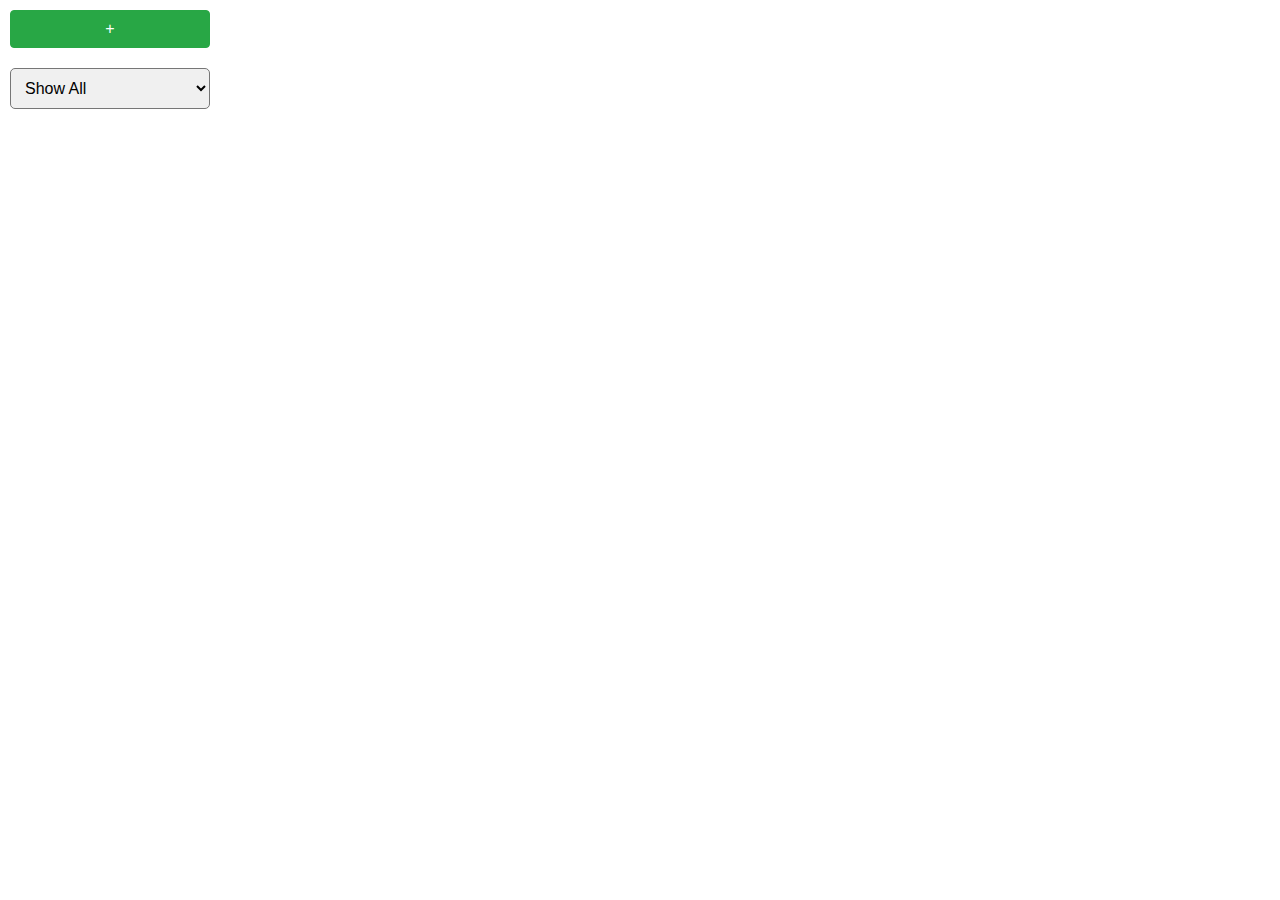
<file: index.html>
<!doctype html><html lang="en"><head><meta charset="utf-8"/><link rel="shortcut icon" href="/favicon.ico"/><meta name="viewport" content="width=device-width,initial-scale=1,shrink-to-fit=no"/><meta name="theme-color" content="#000000"/><link rel="manifest" href="/manifest.json"/><link rel="stylesheet" href="https://maxcdn.bootstrapcdn.com/bootstrap/4.0.0/css/bootstrap.min.css" integrity="sha384-Gn5384xqQ1aoWXA+058RXPxPg6fy4IWvTNh0E263XmFcJlSAwiGgFAW/dAiS6JXm" crossorigin="anonymous"><script src="https://maxcdn.bootstrapcdn.com/bootstrap/4.0.0/js/bootstrap.min.js" integrity="sha384-JZR6Spejh4U02d8jOt6vLEHfe/JQGiRRSQQxSfFWpi1MquVdAyjUar5+76PVCmYl" crossorigin="anonymous"></script><title>React App</title><link href="/static/css/main.855b1661.chunk.css" rel="stylesheet"></head><body><noscript>You need to enable JavaScript to run this app.</noscript><div id="root"></div><script>!function(l){function e(e){for(var r,t,n=e[0],o=e[1],u=e[2],f=0,i=[];f<n.length;f++)t=n[f],p[t]&&i.push(p[t][0]),p[t]=0;for(r in o)Object.prototype.hasOwnProperty.call(o,r)&&(l[r]=o[r]);for(s&&s(e);i.length;)i.shift()();return c.push.apply(c,u||[]),a()}function a(){for(var e,r=0;r<c.length;r++){for(var t=c[r],n=!0,o=1;o<t.length;o++){var u=t[o];0!==p[u]&&(n=!1)}n&&(c.splice(r--,1),e=f(f.s=t[0]))}return e}var t={},p={1:0},c=[];function f(e){if(t[e])return t[e].exports;var r=t[e]={i:e,l:!1,exports:{}};return l[e].call(r.exports,r,r.exports,f),r.l=!0,r.exports}f.m=l,f.c=t,f.d=function(e,r,t){f.o(e,r)||Object.defineProperty(e,r,{enumerable:!0,get:t})},f.r=function(e){"undefined"!=typeof Symbol&&Symbol.toStringTag&&Object.defineProperty(e,Symbol.toStringTag,{value:"Module"}),Object.defineProperty(e,"__esModule",{value:!0})},f.t=function(r,e){if(1&e&&(r=f(r)),8&e)return r;if(4&e&&"object"==typeof r&&r&&r.__esModule)return r;var t=Object.create(null);if(f.r(t),Object.defineProperty(t,"default",{enumerable:!0,value:r}),2&e&&"string"!=typeof r)for(var n in r)f.d(t,n,function(e){return r[e]}.bind(null,n));return t},f.n=function(e){var r=e&&e.__esModule?function(){return e.default}:function(){return e};return f.d(r,"a",r),r},f.o=function(e,r){return Object.prototype.hasOwnProperty.call(e,r)},f.p="/";var r=window.webpackJsonp=window.webpackJsonp||[],n=r.push.bind(r);r.push=e,r=r.slice();for(var o=0;o<r.length;o++)e(r[o]);var s=n;a()}([])</script><script src="/static/js/2.1260d9ef.chunk.js"></script><script src="/static/js/main.966426bb.chunk.js"></script></body></html>
</file>
<file: static/css/main.855b1661.chunk.css>
body{margin:0;padding:0;font-family:-apple-system,BlinkMacSystemFont,Segoe UI,Roboto,Oxygen,Ubuntu,Cantarell,Fira Sans,Droid Sans,Helvetica Neue,sans-serif;-webkit-font-smoothing:antialiased;-moz-osx-font-smoothing:grayscale}code{font-family:source-code-pro,Menlo,Monaco,Consolas,Courier New,monospace}.word{width:200px;display:-webkit-flex;display:flex;-webkit-flex-direction:column;flex-direction:column;background-color:#f0f0f0;border-radius:5px;padding:10px;margin:10px}.btn-container,.word-container{-webkit-align-items:flex-end;align-items:flex-end;display:-webkit-flex;display:flex;-webkit-justify-content:space-around;justify-content:space-around}.word-from{width:200px;display:-webkit-flex;display:flex;-webkit-flex-direction:column;flex-direction:column;background-color:#f0f0f0;border-radius:5px;padding:10px;margin:10px}
/*# sourceMappingURL=main.855b1661.chunk.css.map */
</file>
